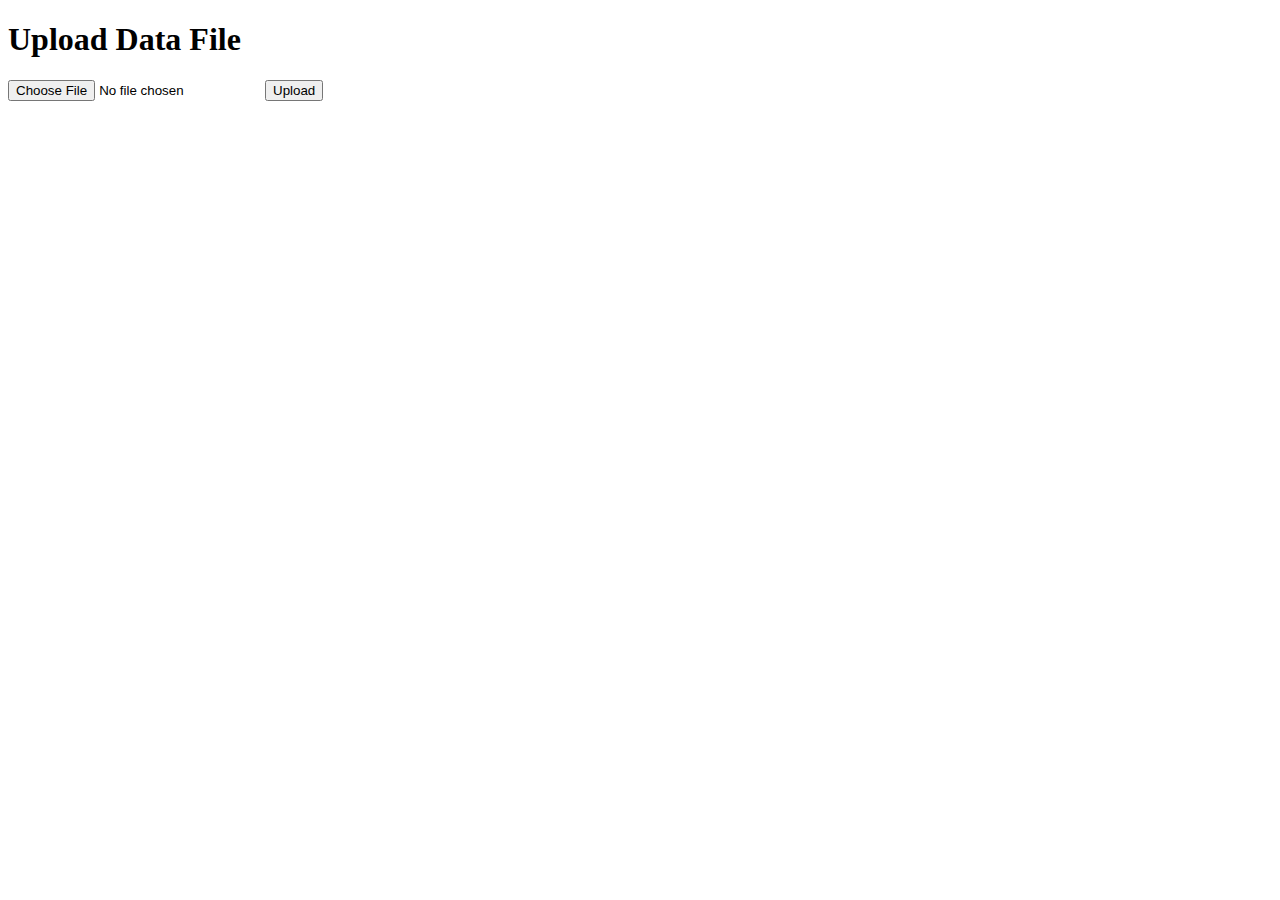
<file: templates/index_uploads.html>
<!DOCTYPE html>
<html lang="en">
<head>
    <meta charset="UTF-8">
    <title>Upload Files</title>
</head>
<body>
    <h1>Upload Data File</h1>
    <form action="/upload" method="POST" enctype="multipart/form-data">
        <input type="file" name="file" accept=".csv,.xlsx,.xls">
        <button type="submit">Upload</button>
    </form>
</body>
</html>
</file>
